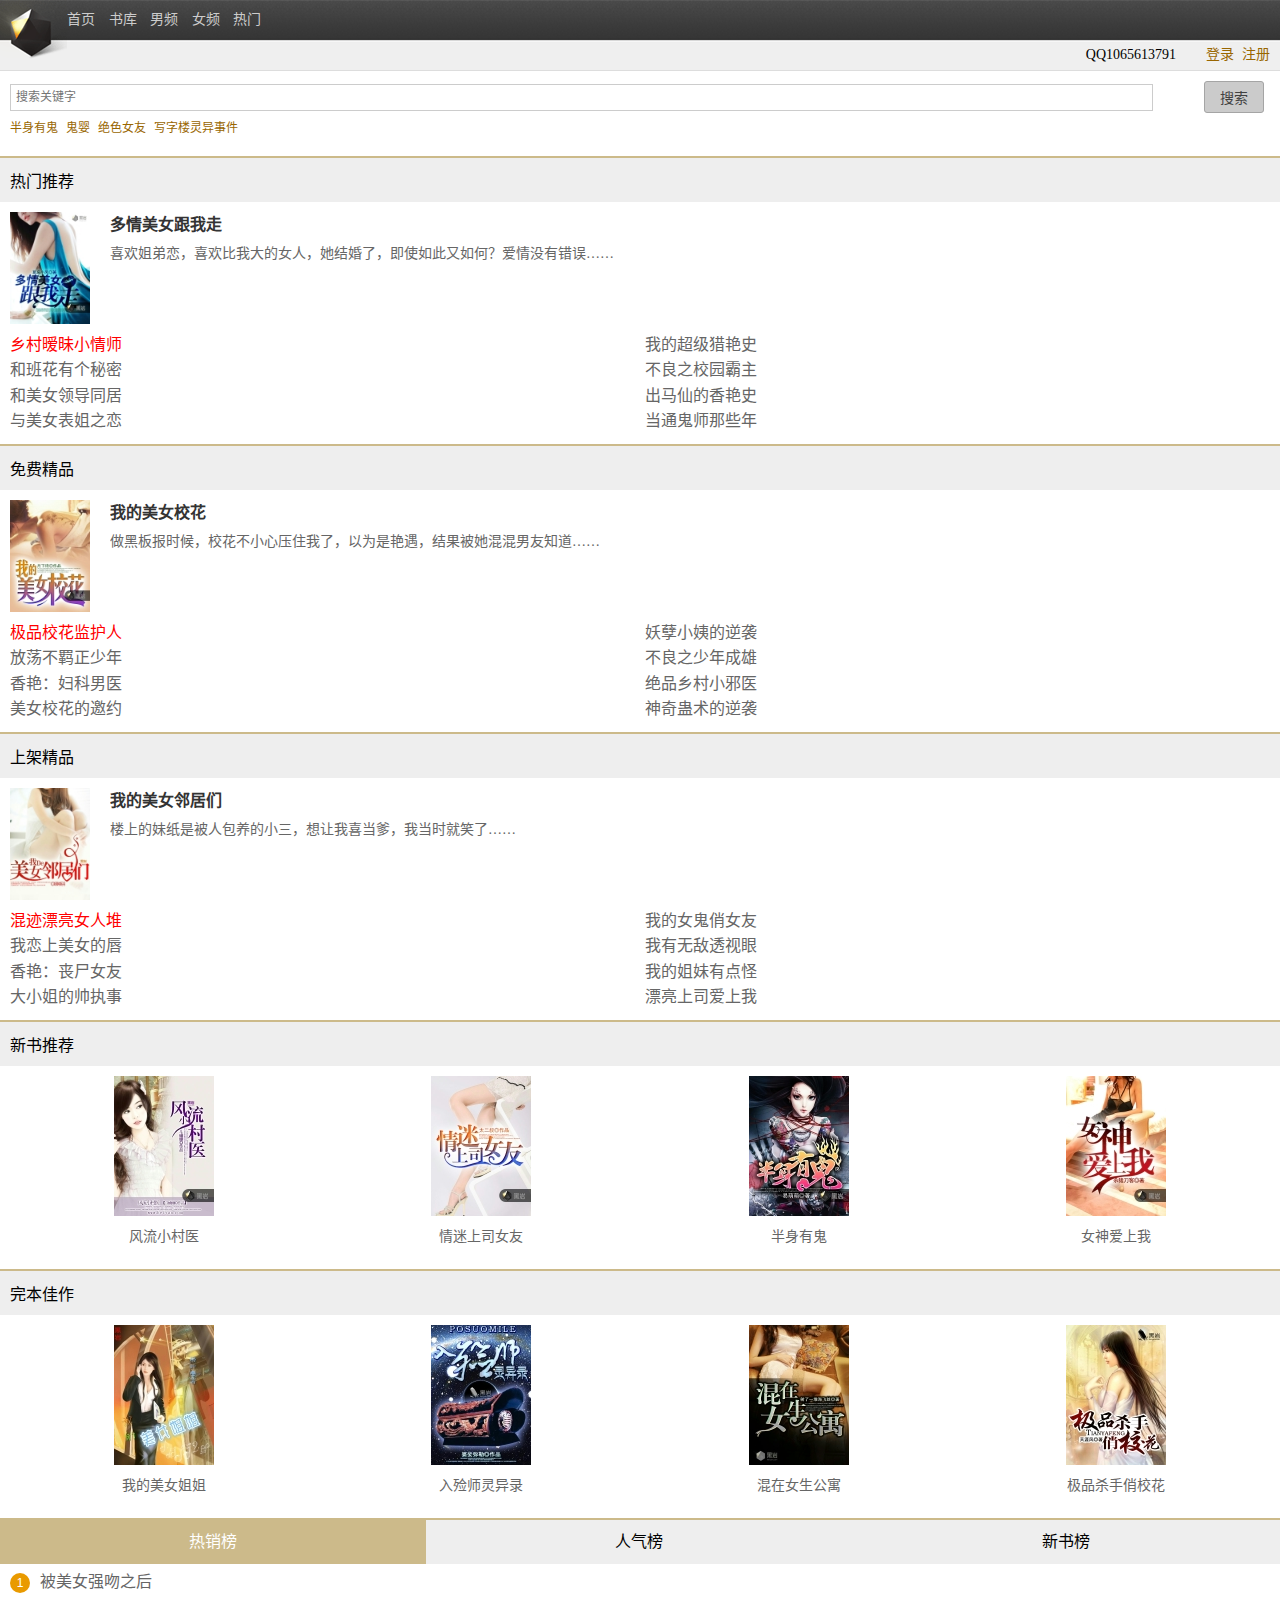
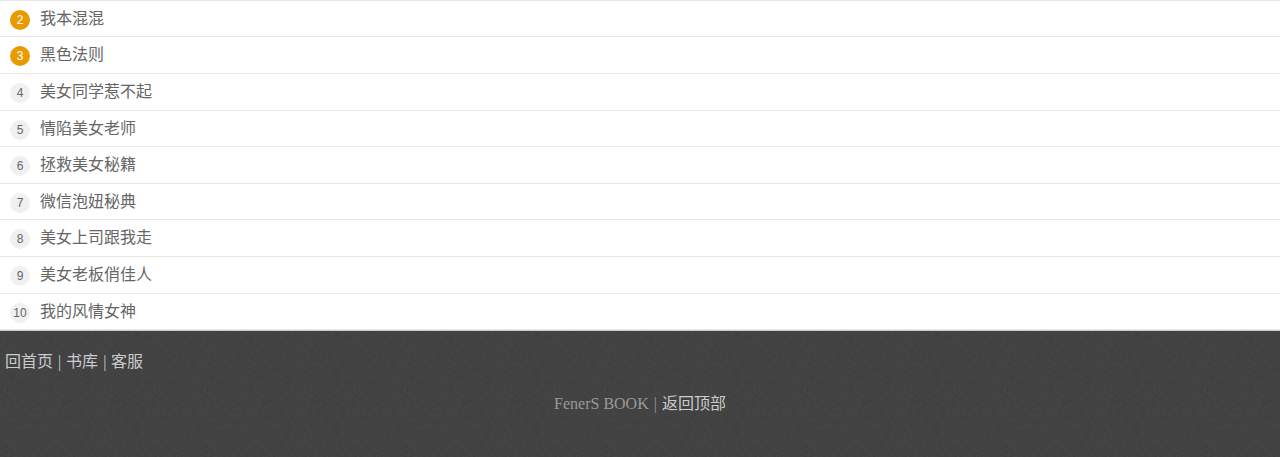
<file: book/index.html>
<!DOCTYPE html>
<head>
<meta content="zh-cn" http-equiv="Content-Language">
<meta http-equiv="Cache-Control" content="no-cache" />
<meta http-equiv="Content-Type" content="application/xhtml+xml; charset=utf-8" />
<meta http-equiv="Cache-Control" content="no-cache" />
<meta http-equiv="Pragma" content="no-cache" />
<meta http-equiv="Expires" content="-1" />
<meta name="viewport" content="width=device-width, minimum-scale=1.0, initial-scale=1.0, maximum-scale=1.0, user-scalable=1" />
<meta name="format-detection" content="telephone=no" />
<title>FenerS BOOK</title>
<link rel="stylesheet" type="text/css" href="css/mobile.css" media="all" />
<link rel="icon" href="favicon.ico">
</head>
<body>
<body class="index"> <!-- 全局框架 首 -->
<div class="header"> <!-- 顶部栏 首 -->
<a href="" class="logo"><img src="img/m-logo.png" height="59" width="67"></a>
<div class="top"> <!-- 顶部栏上半部分1 首 -->
<div class="nav"> <!-- 顶部栏上半部分2 首 -->
<a href="#">首页</a>
<a href="#">书库</a>
<a href="#">男频</a>
<a href="#">女频</a>
<a href="#">热门</a>
</div> <!-- 顶部栏上半部分2 尾 -->
</div> <!-- 顶部栏上半部分1 尾 -->
<div class="bottom"> <!-- 顶部栏下半部分1 首 -->
<div class="accounts"> <!-- 顶部栏下半部分2 首 -->
QQ1065613791&ensp;&ensp;&ensp;
<a href="#">登录</a>
<a href="#">注册</a>
</div> <!-- 顶部栏下半部分2 尾 -->
</div> <!-- 顶部栏下半部分1 尾 -->
</div> <!-- 顶部栏 尾 -->



<form action="http://www.baidu.com/s" target="_blank" class="search-form"> <!-- 搜索框架 首 -->
<!-- action这里调用百度搜索   class是搜索窗体的形状资源代码 -->
<table>
<tr>
<td><input type="text" id="search" name="wd" placeholder="搜索关键字" class="text-border vm" value="" /></td> <!-- 搜索输入框 -->
<!-- name是调用接口链接?后面的内容 id可以随意填写 -->
<td width="70">&nbsp;<input type="submit" class="button button-grey vm" value="搜索" /></td> <!-- 搜索按钮 -->
<!-- submit是提交的意思 不可更改 class是搜索按钮的形状资源代码 -->
</tr>
</table>

<div class="hot-key"> <!-- 热门搜索 首 -->
<a  href="#">半身有鬼</a>
<a  href="#">鬼婴</a>
<a  href="#">绝色女友</a>
<a  href="#">写字楼灵异事件</a>
</div> <!-- 热门搜索 尾 -->
</form> <!-- 搜索框架 尾 -->

<div class="container"> <!-- 页中内容框架 首 -->

<!-- 分割图文类版块首 用于多次添加版块时作判断 -->
<div class="mod book-recommend"> <!-- 图文类版块区域 首 -->
<div class="hd"><h4>热门推荐</h4></div> <!-- 图文类版块标题 首尾 -->
<div class="bd"> <!-- 图文类版块内容 首 -->
<ul class="list">
<li class="column-2"> <!-- 图文类版块图文 首 -->
<div class="left"><a href="#"><img src="img/book/4013s3.jpg" width="80" height="112" /></a></div><!-- 左边框 小说图片 首尾 -->
<div class="right"> <!-- 右边框 小说信息 首 -->
<h4><a href="#">多情美女跟我走</a></h4>
<div class="summary">喜欢姐弟恋，喜欢比我大的女人，她结婚了，即使如此又如何？爱情没有错误……</div>
</div> <!-- 右边框 小说信息 尾 -->
</li> <!-- 图文类版块图文 尾 -->
<li class="hot"><a href="#">乡村暧昧小情师</a></li>
<li ><a href="#">我的超级猎艳史</a></li>
<li ><a href="#">和班花有个秘密</a></li>
<li ><a href="#">不良之校园霸主</a></li>
<li ><a href="#">和美女领导同居</a></li>
<li ><a href="#">出马仙的香艳史</a></li>
<li ><a href="#">与美女表姐之恋</a></li>
<li ><a href="#">当通鬼师那些年</a></li>
</ul>
</div> <!-- 图文类版块内容 尾 -->
</div> <!-- 图文类版块区域 尾 -->
<!-- 分割图文类版块尾 用于多次添加板块时作判断 -->

<!-- 分割图文类版块首 用于多次添加版块时作判断 -->
<div class="mod book-recommend"> <!-- 图文类版块区域 首 -->
<div class="hd"><h4>免费精品</h4></div> <!-- 图文类版块标题 首尾 -->
<div class="bd"> <!-- 图文类版块内容 首 -->
<ul class="list">
<li class="column-2"> <!-- 图文类版块图文 首 -->
<div class="left"><a href="#"><img src="img/book/4159s1.jpg" width="80" height="112" /></a></div><!-- 左边框 小说图片 首尾 -->
<div class="right"> <!-- 右边框 小说信息 首 -->
<h4><a href="#">我的美女校花</a></h4>
<div class="summary">做黑板报时候，校花不小心压住我了，以为是艳遇，结果被她混混男友知道……</div>
</div> <!-- 右边框 小说信息 尾 -->
</li> <!-- 图文类版块图文 尾 -->
<li class="hot"><a href="#">极品校花监护人</a></li>
<li ><a href="#">妖孽小姨的逆袭</a></li>
<li ><a href="#">放荡不羁正少年</a></li>
<li ><a href="#">不良之少年成雄</a></li>
<li ><a href="#">香艳：妇科男医</a></li>
<li ><a href="#">绝品乡村小邪医</a></li>
<li ><a href="#">美女校花的邀约</a></li>
<li ><a href="#">神奇蛊术的逆袭</a></li>
</ul>
</div> <!-- 图文类版块内容 尾 -->
</div> <!-- 图文类版块区域 尾 -->
<!-- 分割图文类版块尾 用于多次添加板块时作判断 -->

<!-- 分割图文类版块首 用于多次添加版块时作判断 -->
<div class="mod book-recommend"> <!-- 图文类版块区域 首 -->
<div class="hd"><h4>上架精品</h4></div> <!-- 图文类版块标题 首尾 -->
<div class="bd"> <!-- 图文类版块内容 首 -->
<ul class="list">
<li class="column-2"> <!-- 图文类版块图文 首 -->
<div class="left"><a href="#"><img src="img/book/1948s1.jpg" width="80" height="112" /></a></div><!-- 左边框 小说图片 首尾 -->
<div class="right"> <!-- 右边框 小说信息 首 -->
<h4><a href="#">我的美女邻居们</a></h4>
<div class="summary">楼上的妹纸是被人包养的小三，想让我喜当爹，我当时就笑了……</div>
</div> <!-- 右边框 小说信息 尾 -->
</li> <!-- 图文类版块图文 尾 -->
<li class="hot"><a href="#">混迹漂亮女人堆</a></li>
<li ><a href="#">我的女鬼俏女友</a></li>
<li ><a href="#">我恋上美女的唇</a></li>
<li ><a href="#">我有无敌透视眼</a></li>
<li ><a href="#">香艳：丧尸女友</a></li>
<li ><a href="#">我的姐妹有点怪</a></li>
<li ><a href="#">大小姐的帅执事</a></li>
<li ><a href="#">漂亮上司爱上我</a></li>
</ul>
</div> <!-- 图文类版块内容 尾 -->
</div> <!-- 图文类版块区域 尾 -->
<!-- 分割图文类版块尾 用于多次添加板块时作判断 -->

<!-- 分割四图版块首 用于多次添加板块时作判断 -->
<div class="mod book-recommend column-list"> <!-- 四图版块区域 首 -->
<div class="hd"><h4>新书推荐</h4></div> <!-- 四图版块标题 首尾 -->
<div class="bd"> <!-- 四图版块内容 首 -->
<ul class="list">
<li>
<a href="#"><img src="img/book/4239s1.jpg"></a><div class="name"><a href="#">风流小村医</a></div>
</li>
<li>
<a href="#"><img src="img/book/4161s2.jpg"></a><div class="name"><a href="#">情迷上司女友</a></div>
</li>
<li>
<a href="#"><img src="img/book/4019s2.jpg"></a><div class="name"><a href="#">半身有鬼</a></div>
</li>
<li>
<a href="#"><img src="img/book/3745s6.jpg"></a><div class="name"><a href="#">女神爱上我</a></div>
</li>
</ul>
</div> <!-- 四图版块内容 尾 -->
</div> <!-- 四图版块区域 尾 -->
<!-- 分割四图版块尾 用于多次添加板块时作判断 -->

<!-- 分割四图版块首 用于多次添加板块时作判断 -->
<div class="mod book-recommend column-list"> <!-- 四图版块区域 首 -->
<div class="hd"><h4>完本佳作</h4></div> <!-- 四图版块标题 首尾 -->
<div class="bd"> <!-- 四图版块内容 首 -->
<ul class="list">
<li>
<a href="#"><img src="img/book/1114s9.jpg"></a><div class="name"><a href="#">我的美女姐姐</a></div>
</li>
<li>
<a href="#"><img src="img/book/81s1.jpg"></a><div class="name"><a href="#">入殓师灵异录</a></div>
</li>
<li>
<a href="#"><img src="img/book/2213s3.jpg"></a><div class="name"><a href="#">混在女生公寓</a></div>
</li>
<li>
<a href="#"><img src="img/book/57s2.jpg"></a><div class="name"><a href="#">极品杀手俏校花</a></div>
</li>
</ul>
</div> <!-- 四图版块内容 尾 -->
</div> <!-- 四图版块区域 尾 -->
<!-- 分割四图版块尾 用于多次添加板块时作判断 -->

<div class="mod rank-switch" id="rank-switch"> <!-- 排行榜版块区域 首 -->
<div class="hd"> <!-- 排行榜版块标题 首 -->
<span index="0" class="active">热销榜</span>
<span index="1">人气榜</span>
<span index="2">新书榜</span>
</div> <!-- 排行榜版块标题 尾 -->
<div class="bd"> <!-- 排行榜版块内容 首 -->
<ul class="list">
<li class="t"><span class="count">1</span><a href="#">被美女强吻之后</a></li>
<li class="t"><span class="count">2</span><a href="#">我本混混</a></li>
<li class="t"><span class="count">3</span><a href="#">黑色法则</a></li>
<li ><span class="count">4</span><a href="#">美女同学惹不起</a></li>
<li ><span class="count">5</span><a href="#">情陷美女老师</a></li>
<li ><span class="count">6</span><a href="#">拯救美女秘籍</a></li>
<li ><span class="count">7</span><a href="#">微信泡妞秘典</a></li>
<li ><span class="count">8</span><a href="#">美女上司跟我走</a></li>
<li ><span class="count">9</span><a href="#">美女老板俏佳人</a></li>
<li ><span class="count">10</span><a href="#">我的风情女神</a></li>
</ul>
<ul class="list" style="display:none">
<li class="t"><span class="count">1</span><a href="#">校花爱上我</a></li>
<li class="t"><span class="count">2</span><a href="#">黑色法则</a></li>
<li class="t"><span class="count">3</span><a href="#">我本混混</a></li>
<li ><span class="count">4</span><a href="#">校园霸主</a></li>
<li ><span class="count">5</span><a href="#">绝色女友</a></li>
<li ><span class="count">6</span><a href="#">被美女强吻之后</a></li>
<li ><span class="count">7</span><a href="#">拯救美女秘籍</a></li>
<li ><span class="count">8</span><a href="#">美女同学惹不起</a></li>
<li ><span class="count">9</span><a href="#">多情美女跟我走</a></li>
<li ><span class="count">10</span><a href="#">美女表姐恋上我</a></li>
</ul>
<ul class="list" style="display:none">
<li class="t"><span class="count">1</span><a href="#">校园霸主</a></li>
<li class="t"><span class="count">2</span><a href="#">绝色女友</a></li>
<li class="t"><span class="count">3</span><a href="#">多情美女跟我走</a></li>
<li ><span class="count">4</span><a href="#">万蛊留芳</a></li>
<li ><span class="count">5</span><a href="#">美女表姐恋上我</a></li>
<li ><span class="count">6</span><a href="#">风流村医香艳录</a></li>
<li ><span class="count">7</span><a href="#">我当通鬼师那些年</a></li>
<li ><span class="count">8</span><a href="#">山村如此多娇  </a></li>
<li ><span class="count">9</span><a href="#">我和班花有个秘密</a></li>
<li ><span class="count">10</span><a href="#">我的美女校花</a></li>
</ul>
</div> <!-- 排行榜版块内容 尾 -->
</div> <!-- 排行榜版块区域 尾 -->
</div> <!-- 页中内容框架 尾 -->



<!-- 排行榜切页模块 首 -->
<script>
(function(){
var $ = function(id){
return document.getElementById(id) || null;
}
				
var handles = $("rank-switch").getElementsByTagName("span"),
items = $("rank-switch").getElementsByTagName("ul"),
len = handles.length,
count = 0;
				
while( count < len ){
handles[count].addEventListener("click", function(){
var index = this.getAttribute("index")*1; 
this.className = "active";
items[index].style.display = "";
for(var i = 0; i < len; i++){
if( i != index ){
handles[i].className = "";
if( items[i] ){
items[i].style.display = "none";
}
}
}
});

count++;
}
})();
</script>
<!-- 排行榜切页模块 尾 -->



<div class="footer"> <!-- 底部区域 首 -->
<div class="nav"> <!-- 底部栏上半部分 首 -->
<a href="#">回首页</a><span class="divide">|</span><a href="#">书库</a><span class="divide">|</span><a href="#">客服</a>
</div> <!-- 底部栏上半部分 尾 -->
<div class="copyright"> <!-- 底部栏下半部分 首 -->
<span>FenerS BOOK</span><span class="divide">|</span><a href="#top" target="_self">返回顶部</a>
<br />
<span class="time">&emsp;</span>
</div><!-- 底部栏下半部分 尾 -->
</div> <!-- 底部区域 尾 -->
</body>
</html>
</file>
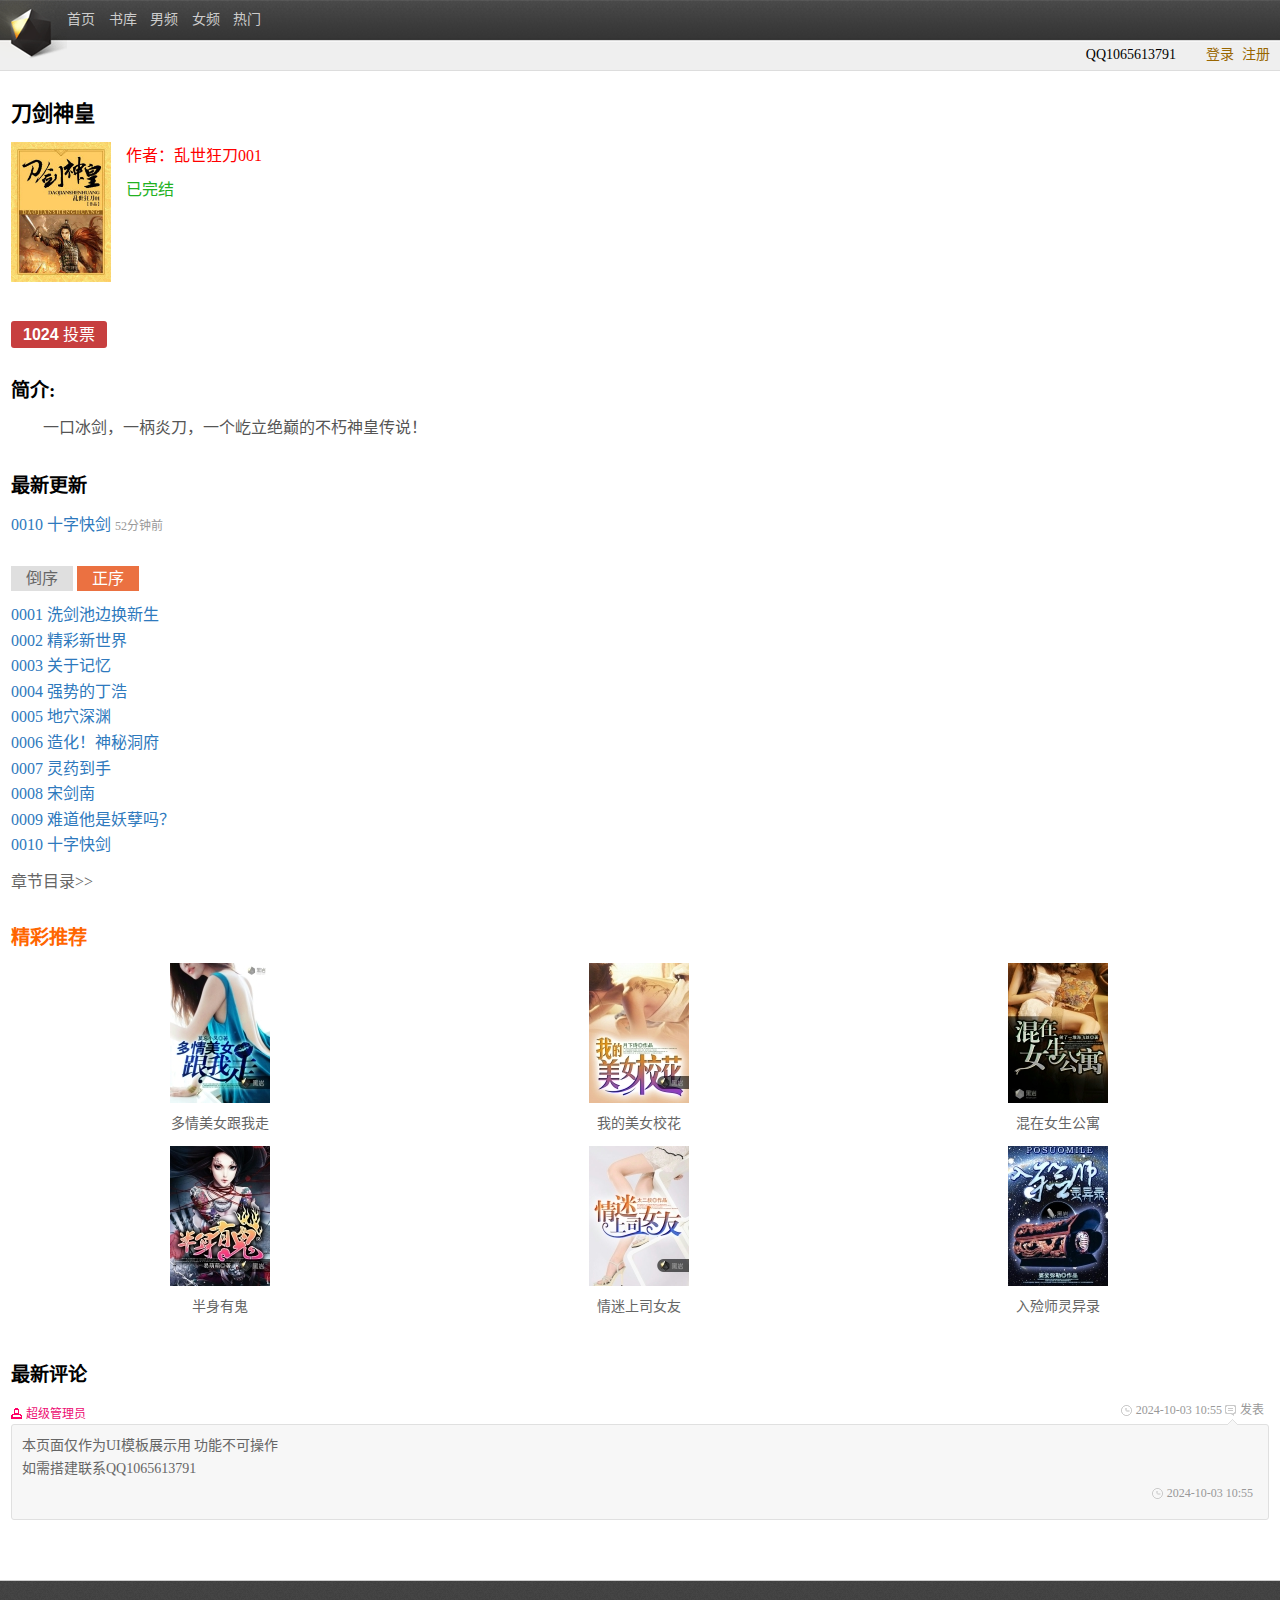
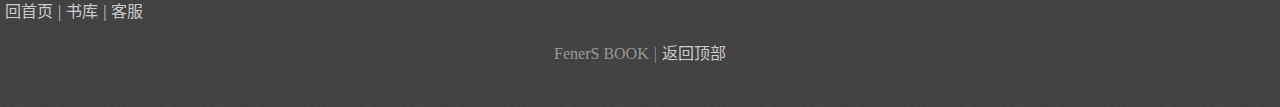
<file: book/book.html>
<!DOCTYPE html>
<head>
<meta content="zh-cn" http-equiv="Content-Language">
<meta http-equiv="Cache-Control" content="no-cache" />
<meta http-equiv="Content-Type" content="application/xhtml+xml; charset=utf-8" />
<meta http-equiv="Cache-Control" content="no-cache" />
<meta http-equiv="Pragma" content="no-cache" />
<meta http-equiv="Expires" content="-1" />
<meta name="viewport" content="width=device-width, minimum-scale=1.0, initial-scale=1.0, maximum-scale=1.0, user-scalable=1" />
<meta name="format-detection" content="telephone=no" />
<title>FenerS BOOK - 刀剑神皇</title>
<link rel="stylesheet" type="text/css" href="css/mobile.css" media="all" />
<link rel="icon" href="favicon.ico">
</head>
<body>
<body class="cover"> <!-- 全局框架 首 -->
<div class="header"> <!-- 顶部栏 首 -->
<a href="" class="logo"><img src="img/m-logo.png" height="59" width="67"></a>
<div class="top"> <!-- 顶部栏上半部分1 首 -->
<div class="nav"> <!-- 顶部栏上半部分2 首 -->
<a href="#">首页</a>
<a href="#">书库</a>
<a href="#">男频</a>
<a href="#">女频</a>
<a href="#">热门</a>
</div> <!-- 顶部栏上半部分2 尾 -->
</div> <!-- 顶部栏上半部分1 尾 -->
<div class="bottom"> <!-- 顶部栏下半部分1 首 -->
<div class="accounts"> <!-- 顶部栏下半部分2 首 -->
QQ1065613791&ensp;&ensp;&ensp;
<a href="#">登录</a>
<a href="#">注册</a>
</div> <!-- 顶部栏下半部分2 尾 -->
</div> <!-- 顶部栏下半部分1 尾 -->
</div> <!-- 顶部栏 尾 -->



<div class="container"> <!-- 页中内容框架 首 -->
<h1>刀剑神皇</h1>
<div class="mod detail"> <!-- 小说图文区域A 首 -->
<div class="bd"> <!-- 小说图文区域B 首 -->
<div class="column-2"> <!-- 小说图文 首 -->
<div class="left"><img src="img/book/djsh.jpg" width="100" height="140" /></div> <!-- 左边框 小说图片 首尾 -->
<div class="right"> <!-- 右边框 小说信息 首 -->
<p class="author">作者：乱世狂刀001</p> <!-- 作者 首尾 -->
<p class="status">已完结</p> <!-- 连载/完本状态 首尾 -->
<p> </p>
</div> <!-- 右边框 小说信息 尾 -->
</div> <!-- 小说图文 尾 -->
</div> <!-- 小说图文区域B 尾 -->
</div> <!-- 小说图文区域A 尾 -->

<div class="mod support"> <!-- 投票按钮区域 首 -->
<div class="bd"> <!-- 投票按钮 首 -->
<a href="#"><span>1024</span> 投票</a>
</div> <!-- 投票按钮 尾 -->
</div> <!-- 投票按钮区域 尾 -->

<div class="mod summary"> <!-- 简介区域 首 -->
<div class="hd"><h4>简介:</h4></div> <!-- 简介标题 首尾 -->
<div class="bd">一口冰剑，一柄炎刀，一个屹立绝巅的不朽神皇传说！</div> <!-- 简介内容 首尾 -->
</div> <!-- 简介区域 尾 -->

<div class="mod update"> <!-- 更新区域 首 -->
<div class="hd"><h4>最新更新</h4></div> <!-- 更新标题 首尾 -->
<div class="bd"> <!-- 更新内容 首 -->
<a href="#">0010 十字快剑</a>
<span class="time">52分钟前</span>
</div> <!-- 更新内容 尾 -->
</div> <!-- 更新区域 尾 -->

<div class="mod sort"> <!-- 章节区域 首 -->
<div class="hd"> <!-- 正倒序按钮 首 -->
<span>倒序</span>
<a href="#">正序</a>
</div> <!-- 正倒序按钮 尾 -->
<div class="bd"> <!-- 章节列表 首 -->
<ul class="list">
<li><a href="#">0001 洗剑池边换新生</a></li>
<li><a href="#">0002 精彩新世界</a></li>
<li><a href="#">0003 关于记忆</a></li>
<li><a href="#">0004 强势的丁浩</a></li>
<li><a href="#">0005 地穴深渊</a></li>
<li><a href="#">0006 造化！神秘洞府</a></li>
<li><a href="#">0007 灵药到手</a></li>
<li><a href="#">0008 宋剑南</a></li>
<li><a href="#">0009 难道他是妖孽吗？</a></li>
<li><a href="#">0010 十字快剑</a></li>
</ul>
</div> <!-- 章节列表 尾 -->
<div class="ft more"><a href="#">章节目录&gt;&gt;</a></div> <!-- 章节目录标题 首尾 -->
</div> <!-- 章节区域 尾 -->

<div class="mod recommend"> <!-- 推荐区域 首 -->
<div class="hd"><h4>精彩推荐</h4></div> <!-- 推荐标题 首尾 -->
<div class="bd"> <!-- 推荐列表 首 -->
<ul class="list">
<li><a href="#"><img src="img/book/4013s3.jpg"></a><p class="name"><a href="#">多情美女跟我走</a></p></li>
<li><a href="#"><img src="img/book/4159s1.jpg"></a><p class="name"><a href="#">我的美女校花</a></p></li>
<li><a href="#"><img src="img/book/2213s3.jpg"></a><p class="name"><a href="#">混在女生公寓</a></p></li>
<li><a href="#"><img src="img/book/4019s2.jpg"></a><p class="name"><a href="#">半身有鬼</a></p></li>
<li><a href="#"><img src="img/book/4161s2.jpg"></a><p class="name"><a href="#">情迷上司女友</a></p></li>
<li><a href="#"><img src="img/book/81s1.jpg"></a><p class="name"><a href="#">入殓师灵异录</a></p></li>
</ul>
</div> <!-- 推荐列表 尾 -->
</div> <!-- 推荐区域 尾 -->

<div class="mod comments reviews"> <!-- 评论区域 首 -->
<div class="hd"><h4>最新评论</h4></div> <!-- 评论标题首尾 -->
<div class="bd"> <!-- 评论整体框 首 -->
<div class="right"> <!-- 评论人区域 首 -->
<div class="controls"> <!-- 评论人数据 首 -->
<a class="name">超级管理员</a><span class="time">2024-10-03 10:55</span><a class="reply">发表</a>
</div> <!-- 评论人数据 尾 -->
</div> <!-- 评论人区域 尾 -->
<div class="reply-list"> <!-- 评论内容 首 -->
<div class="ico"></div> <!-- 气泡延伸 首尾 -->
<ul> <!-- 评论内容UI 首 -->

<!-- 分割评论内容首 用于多次添加评论时作判断 -->
<li>
<div class="summary"> <!-- 发表内容具体数据 首 -->
本页面仅作为UI模板展示用 功能不可操作
<p/>
如需搭建联系QQ1065613791
</div> <!-- 发表内容具体数据 尾 -->
<div class="controls"><span class="time">2024-10-03 10:55</span></div> <!-- 时间戳 首尾 -->
</li>
<!-- 分割评论内容尾 用于多次添加评论时作判断 -->

</ul> <!-- 评论内容UI 尾 -->
</div> <!-- 评论内容 尾 -->
</div> <!-- 评论整体框 尾 -->
</div> <!-- 评论区域 尾 -->
</div> <!-- 页中内容框架 尾 -->



<div class="footer"> <!-- 底部区域 首 -->
<div class="nav"> <!-- 底部栏上半部分 首 -->
<a href="#">回首页</a><span class="divide">|</span><a href="#">书库</a><span class="divide">|</span><a href="#">客服</a>
</div> <!-- 底部栏上半部分 尾 -->
<div class="copyright"> <!-- 底部栏下半部分 首 -->
<span>FenerS BOOK</span><span class="divide">|</span><a href="#top" target="_self">返回顶部</a>
<br />
<span class="time">&ensp;</span>
</div><!-- 底部栏下半部分 尾 -->
</div> <!-- 底部区域 尾 -->
</body>
</html>
</file>
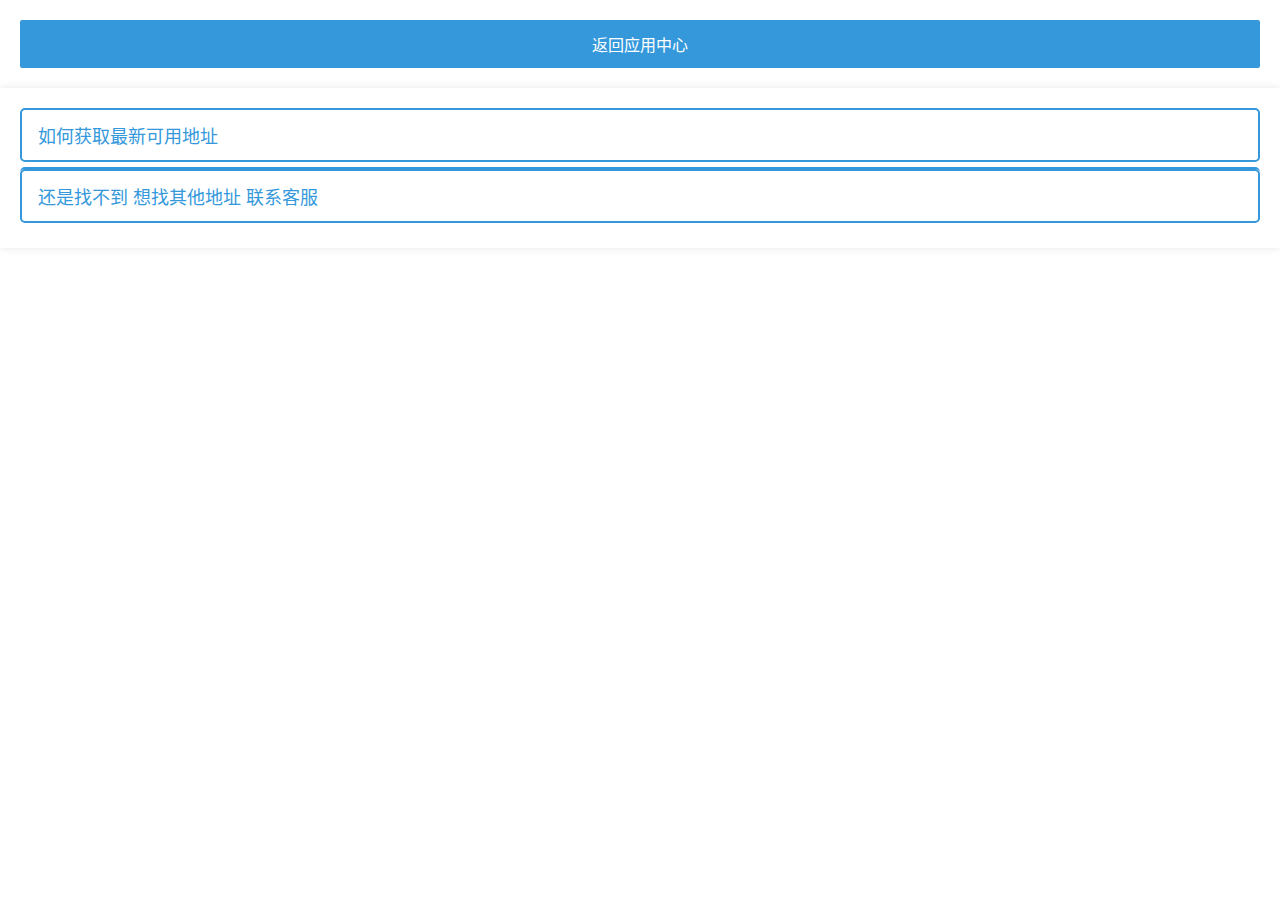
<file: yyzx/url.html>
<!DOCTYPE html>
<html lang="zh-CN">
<head>
<title>获取最新链接</title>
<link href="favicon.ico" rel="shortcut icon" type="image/x-icon">
<meta charset="utf-8">
<meta name="viewport" content="width=device-width, initial-scale=1.0, maximum-scale=1.0, user-scalable=no">
<link rel="stylesheet" href="./css/url.css">
</head>
<!-- 头部内容结束 -->

<body>
<a href="./" class="back-home-btn">返回应用中心</a>
<div class="container">
<ul class="accordion">

<!-- 内容分割线 -->
<li class="accordion-item">
<button class="accordion-header">如何获取最新可用地址</button>
<div class="accordion-content">
<span style="font-size: 14px; color: #ff0000;"><strong>Sexmcc论坛最新地址</strong></span>
<p>海外永久可用地址：<a href="https://sexmcc.com/" target="_blank">sexmcc.com</a></p>
<p>TG社区：<a href="https://t.me/sexmccccom/" target="_blank">t.me/sexmccccom</a></p></p>
<p>最新地址发布页1：<a href="https://sexmcc13.com/" target="_blank">sexmcc13.com</a></p>
<p>最新地址发布页2：<a href="https://sexmcc14.com/" target="_blank">sexmcc14.com</a></p>
<p>最新地址发布页3：<a href="https://sexmcc15.com/" target="_blank">sexmcc15.com</a></p>

<span style="font-size: 14px; color: #ff0000;"><strong>草榴社区最新地址</strong></span>
<p>海外永久可用地址：<a href="http://caoliu1024.com/" target="_blank">caoliu1024.com</a></p>
<p>海外地址2：<a href="http://1024caoliu.com/" target="_blank">1024caoliu.com</a></p>
<p>海外地址3：<a href="http://caoliu.sex/" target="_blank">caoliu.sex</a></p></p>
<p>或者发任意内容邮件到：caoliu950@gmail.com</p>
</div>
</li>

<li class="accordion-item">
<button class="accordion-header">还是找不到 想找其他地址 联系客服</button>
<div class="accordion-content">
<span style="font-size: 14px; color: #ff0000;"><strong>扫一扫添加客服微信</strong></span>
<p>
<img src="./img/wx2wm.jpg" style="border-radius: 10px;">
</div>
</li>
<!-- 内容分割线 -->

</ul>
</div>
<script>
document.addEventListener("DOMContentLoaded", function() {
const accordionHeaders = document.querySelectorAll(".accordion-header");

accordionHeaders.forEach(header => {
header.addEventListener("click", function() {
const content = header.nextElementSibling;
const isVisible = content.style.display === "block";
                    
// 关闭所有内容
document.querySelectorAll(".accordion-content").forEach(c => c.style.display = "none");

// 如果当前点击的内容未展开，则展开
if (!isVisible) {
content.style.display = "block";
}
});
});
});
</script>
</body>
</html>
</file>
<file: book/css/mobile.css>
.alert{padding:8px 35px 8px 14px;margin-bottom:20px;background-color:#fcf8e3;border:1px solid #fbeed5;-webkit-border-radius:4px;-moz-border-radius:4px;border-radius:4px}.alert,.alert h4{color:#c09853}.alert h4{margin:0;font-weight:bold;font-size:14px}.alert .close{position:relative;top:-2px;right:-21px;line-height:20px}.alert-success{background-color:#dff0d8;border-color:#d6e9c6;color:#468847}.alert-success h4{color:#468847}.alert-danger,.alert-error{background-color:#f2dede;border-color:#eed3d7;color:#b94a48}.alert-danger h4,.alert-error h4{color:#b94a48}.alert-info{background-color:#d9edf7;border-color:#bce8f1;color:#3a87ad}.alert-info h4{color:#3a87ad}.alert-lure{background-color:#f8b98e;border-color:#a57b5f;color:#f60}.alert-block{padding-top:14px;padding-bottom:14px}.alert-block p,.alert-block ul{margin-bottom:0}.alert-block p{margin-top:5px;font-size:12px}table{max-width:100%;background-color:transparent;border-collapse:collapse;border-spacing:0}.table{width:100%;margin-bottom:20px}.table th,.table td{padding:8px;line-height:20px;text-align:left;vertical-align:top;border-top:1px solid #ddd}.table th{font-weight:bold}.table thead th{vertical-align:bottom}.table caption+thead tr:first-child th,.table caption+thead tr:first-child td,.table colgroup+thead tr:first-child th,.table colgroup+thead tr:first-child td,.table thead:first-child tr:first-child th,.table thead:first-child tr:first-child td{border-top:0}.table tbody+tbody{border-top:2px solid #ddd}.table .table{background-color:#fff}.table-condensed th,.table-condensed td{padding:4px 5px}.table-bordered{border:1px solid #ddd;border-collapse:separate;*border-collapse:collapse;border-left:0;-webkit-border-radius:4px;-moz-border-radius:4px;border-radius:4px}.table-bordered th,.table-bordered td{border-left:1px solid #ddd}.table-bordered caption+thead tr:first-child th,.table-bordered caption+tbody tr:first-child th,.table-bordered caption+tbody tr:first-child td,.table-bordered colgroup+thead tr:first-child th,.table-bordered colgroup+tbody tr:first-child th,.table-bordered colgroup+tbody tr:first-child td,.table-bordered thead:first-child tr:first-child th,.table-bordered tbody:first-child tr:first-child th,.table-bordered tbody:first-child tr:first-child td{border-top:0}.table-bordered thead:first-child tr:first-child>th:first-child,.table-bordered tbody:first-child tr:first-child>td:first-child,.table-bordered tbody:first-child tr:first-child>th:first-child{-webkit-border-top-left-radius:4px;-moz-border-radius-topleft:4px;border-top-left-radius:4px}.table-bordered thead:first-child tr:first-child>th:last-child,.table-bordered tbody:first-child tr:first-child>td:last-child,.table-bordered tbody:first-child tr:first-child>th:last-child{-webkit-border-top-right-radius:4px;-moz-border-radius-topright:4px;border-top-right-radius:4px}.table-bordered thead:last-child tr:last-child>th:first-child,.table-bordered tbody:last-child tr:last-child>td:first-child,.table-bordered tbody:last-child tr:last-child>th:first-child,.table-bordered tfoot:last-child tr:last-child>td:first-child,.table-bordered tfoot:last-child tr:last-child>th:first-child{-webkit-border-bottom-left-radius:4px;-moz-border-radius-bottomleft:4px;border-bottom-left-radius:4px}.table-bordered thead:last-child tr:last-child>th:last-child,.table-bordered tbody:last-child tr:last-child>td:last-child,.table-bordered tbody:last-child tr:last-child>th:last-child,.table-bordered tfoot:last-child tr:last-child>td:last-child,.table-bordered tfoot:last-child tr:last-child>th:last-child{-webkit-border-bottom-right-radius:4px;-moz-border-radius-bottomright:4px;border-bottom-right-radius:4px}.table-bordered tfoot+tbody:last-child tr:last-child td:first-child{-webkit-border-bottom-left-radius:0;-moz-border-radius-bottomleft:0;border-bottom-left-radius:0}.table-bordered tfoot+tbody:last-child tr:last-child td:last-child{-webkit-border-bottom-right-radius:0;-moz-border-radius-bottomright:0;border-bottom-right-radius:0}.table-bordered caption+thead tr:first-child th:first-child,.table-bordered caption+tbody tr:first-child td:first-child,.table-bordered colgroup+thead tr:first-child th:first-child,.table-bordered colgroup+tbody tr:first-child td:first-child{-webkit-border-top-left-radius:4px;-moz-border-radius-topleft:4px;border-top-left-radius:4px}.table-bordered caption+thead tr:first-child th:last-child,.table-bordered caption+tbody tr:first-child td:last-child,.table-bordered colgroup+thead tr:first-child th:last-child,.table-bordered colgroup+tbody tr:first-child td:last-child{-webkit-border-top-right-radius:4px;-moz-border-radius-topright:4px;border-top-right-radius:4px}.table-striped tbody>tr:nth-child(odd)>td,.table-striped tbody>tr:nth-child(odd)>th{background-color:#f9f9f9}.table-hover tbody tr:hover>td,.table-hover tbody tr:hover>th{background-color:#f5f5f5}table td[class*="span"],table th[class*="span"],.row-fluid table td[class*="span"],.row-fluid table th[class*="span"]{display:table-cell;float:none;margin-left:0}.table td.span1,.table th.span1{float:none;width:44px;margin-left:0}.table td.span2,.table th.span2{float:none;width:124px;margin-left:0}.table td.span3,.table th.span3{float:none;width:204px;margin-left:0}.table td.span4,.table th.span4{float:none;width:284px;margin-left:0}.table td.span5,.table th.span5{float:none;width:364px;margin-left:0}.table td.span6,.table th.span6{float:none;width:444px;margin-left:0}.table td.span7,.table th.span7{float:none;width:524px;margin-left:0}.table td.span8,.table th.span8{float:none;width:604px;margin-left:0}.table td.span9,.table th.span9{float:none;width:684px;margin-left:0}.table td.span10,.table th.span10{float:none;width:764px;margin-left:0}.table td.span11,.table th.span11{float:none;width:844px;margin-left:0}.table td.span12,.table th.span12{float:none;width:924px;margin-left:0}.table tbody tr.success>td{background-color:#dff0d8}.table tbody tr.error>td{background-color:#f2dede}.table tbody tr.warning>td{background-color:#fcf8e3}.table tbody tr.info>td{background-color:#d9edf7}.table-hover tbody tr.success:hover>td{background-color:#d0e9c6}.table-hover tbody tr.error:hover>td{background-color:#ebcccc}.table-hover tbody tr.warning:hover>td{background-color:#faf2cc}.table-hover tbody tr.info:hover>td{background-color:#c4e3f3}body{font-size:16px}@media screen and (max-device-width:480px){body{-webkit-text-size-adjust:none}}@media screen and (max-device-width:320px){body{font-size:18px}}.button{padding:5px 15px;color:#fff;background:#3675af;font-size:.875em;border:1px solid #0f4679;cursor:pointer;background-color:#3675af;background-image:-moz-linear-gradient(top, #3675af, #3675af);background-image:-webkit-gradient(linear, 0 0, 0 100%, from(#3675af), to(#3675af));background-image:-webkit-linear-gradient(top, #3675af, #3675af);background-image:-o-linear-gradient(top, #3675af, #3675af);background-image:linear-gradient(to bottom, #3675af, #3675af);background-repeat:repeat-x;filter:progid:DXImageTransform.Microsoft.gradient(startColorstr='#ff3675af', endColorstr='#ff3675af', GradientType=0);-webkit-border-radius:3px;border-radius:3px}.button-grey{background:#cbcbcb;border-color:#a5a5a5;color:#414141;background-color:#cbcbcb;background-image:-moz-linear-gradient(top, #cbcbcb, #cbcbcb);background-image:-webkit-gradient(linear, 0 0, 0 100%, from(#cbcbcb), to(#cbcbcb));background-image:-webkit-linear-gradient(top, #cbcbcb, #cbcbcb);background-image:-o-linear-gradient(top, #cbcbcb, #cbcbcb);background-image:linear-gradient(to bottom, #cbcbcb, #cbcbcb);background-repeat:repeat-x;filter:progid:DXImageTransform.Microsoft.gradient(startColorstr='#ffcbcbcb', endColorstr='#ffcbcbcb', GradientType=0)}.button-orange{background:#f60;border-color:#b34700;background-color:#f60;background-image:-moz-linear-gradient(top, #f60, #f60);background-image:-webkit-gradient(linear, 0 0, 0 100%, from(#f60), to(#f60));background-image:-webkit-linear-gradient(top, #f60, #f60);background-image:-o-linear-gradient(top, #f60, #f60);background-image:linear-gradient(to bottom, #f60, #f60);background-repeat:repeat-x;filter:progid:DXImageTransform.Microsoft.gradient(startColorstr='#ffff6600', endColorstr='#ffff6600', GradientType=0)}.button-link{color:#06c}.clearfix{*zoom:1}.clearfix:before,.clearfix:after{display:table;content:"";line-height:0}.clearfix:after{clear:both}.mod{zoom:1;margin-bottom:25px}.mod,.mod .hd,.mod .bd,.mod .ft{position:relative;zoom:1}.mod .hd{padding:0 5px 8px}.mod .hd h4{font-size:1.2em;font-weight:bold}.mod .bd,.mod .ft{padding:5px}.mod .ft.more a{color:#666}.mod .empty{color:#999}.mod-base .hd{padding-bottom:5px;border-bottom:2px solid #e6e6e6}.mod-base .hd .more{float:right;margin:5px 5px 0 0;font-size:12px}.mod-base .hd h2{font-weight:bold}.mod-main .hd{padding-bottom:30px}.mod-main .hd h2{font-size:1.75em}.ac{text-align:center}.al{text-align:left}.ar{text-align:right}.note{word-wrap:break-word;white-space:pre-wrap;overflow:hidden;width:100%;margin:0;padding:0}.fb{font-weight:bold}.font-small{font-size:12px}.font-normal{font-size:14px}.font-big{font-size:16px}.font-large{font-size:18px}.orange{color:#f60}.hidden{display:none}.lpic{float:left}.rtext{overflow:hidden;zoom:1}.hy-2column,.column-2{*zoom:1}.hy-2column:before,.column-2:before,.hy-2column:after,.column-2:after{display:table;content:"";line-height:0}.hy-2column:after,.column-2:after{clear:both}.hy-2column:before,.column-2:before,.hy-2column:after,.column-2:after{display:table;content:"";line-height:0}.hy-2column:after,.column-2:after{clear:both}.hy-2column .left,.column-2 .left{float:left}.hy-2column .right,.column-2 .right{overflow:hidden;zoom:1}.fl{float:left}.fr{float:right}.ma{margin:0 auto}.vm{vertical-align:middle}.fixed-table{table-layout:fixed}.space-10{font-size:0;padding-top:10px}.space-20{font-size:0;padding-top:20px}.blue{color:#2e79bd}html{color:#000;background:#fff}body,div,dl,dt,dd,ul,ol,li,h1,h2,h3,h4,h5,h6,pre,code,form,fieldset,legend,input,textarea,p,blockquote,th,td{margin:0;padding:0}table{border-collapse:collapse;border-spacing:0}fieldset,img{border:0}address,caption,cite,code,dfn,em,strong,th,var{font-style:normal;font-weight:normal}ol,ul{list-style:none}caption,th{text-align:left}q:before,q:after{content:''}abbr,acronym{border:0;font-variant:normal}sup{vertical-align:text-top}sub{vertical-align:text-bottom}input,textarea,select{font-family:inherit;font-size:inherit;font-weight:inherit}input,textarea,select{*font-size:100%}legend{color:#000}body{background:#fff}a{color:#333;text-decoration:none}.divide{margin:0 5px;color:#ccc}.header{z-index:1;position:relative;background:url("../img/m-header-bg-repeat-x.png") repeat-x;font-size:.875em;border-bottom:1px solid #ddd}.header .top{height:40px;line-height:40px;padding:0 10px}.header .top,.header .top a{color:#ccc}.header .bottom{height:30px;line-height:30px;padding:0 10px}.header .bottom a{color:#960}.header .my a{color:#666}.header .accounts{float:right}.header .accounts a{color:#960;margin-left:5px}.header .nav a{margin-right:10px}.header .logo{float:left;line-height:normal}.header .logo img{display:block}.header .tag a{color:#757575}.container{background:#fff;padding:15px 6px 5px}.container h1{padding:10px 5px;font-size:1.325em}.footer{padding:5px;border-top:1px solid #ccc;background:url("../img/body-bg-repeat.png")}.footer,.footer a{color:#ccc}.footer .nav{padding:10px 0;line-height:2em}.footer .copyright{text-align:center;line-height:2em}.footer .copyright span{color:#999}ul.list li{line-height:1.6em}ul.list li a{color:#666}.index .container{padding:0}.index .mod{margin-bottom:0}.index .mod .hd{padding:10px;border-top:2px solid #ccba8a;background:#eee}.index .mod .hd h4{font-weight:normal;font-size:1em}.index .mod .bd{padding:10px;padding-right:0}.index .list{*zoom:1}.index .list:before,.index .list:after{display:table;content:"";line-height:0}.index .list:after{clear:both}.index .list:before,.index .list:after{display:table;content:"";line-height:0}.index .list:after{clear:both}.index .list .column-2{float:none;width:auto;*zoom:1}.index .list .column-2:before,.index .list .column-2:after{display:table;content:"";line-height:0}.index .list .column-2:after{clear:both}.index .list .column-2:before,.index .list .column-2:after{display:table;content:"";line-height:0}.index .list .column-2:after{clear:both}.index .list .column-2 .left{padding-right:20px}.index .list .column-2 .right a{color:#333}.index .list .column-2 .right .summary{height:4.8em;line-height:1.6em;padding:5px 10px 0 0;font-size:.875em;overflow:hidden;color:#666}.index .list .hot a{color:#f00}.index .book-recommend li{float:left;width:50%;min-width:7em;overflow:hidden}.index .column-list{margin-bottom:10px}.index .column-list .bd{padding:10px 5px}.index .column-list li{float:left;width:25%;min-width:0;text-align:center}.index .column-list li img{width:86%;max-width:100px}.index .column-list li .name{text-overflow:ellipsis;white-space:nowrap;overflow:hidden;font-size:.875em;margin:0 auto;width:80%}.index .column-list li .name a{color:#666}.index .rank-switch .hd{padding:0;*zoom:1}.index .rank-switch .hd:before,.index .rank-switch .hd:after{display:table;content:"";line-height:0}.index .rank-switch .hd:after{clear:both}.index .rank-switch .hd:before,.index .rank-switch .hd:after{display:table;content:"";line-height:0}.index .rank-switch .hd:after{clear:both}.index .rank-switch .hd span{text-align:center;float:left;width:33.3%;height:44px;line-height:44px;font-size:1em}.index .rank-switch .hd .active{background:#ccba8a;color:#fff}.index .rank-switch .bd{padding:0}.index .rank-switch .bd li{text-overflow:ellipsis;white-space:nowrap;overflow:hidden;padding:5px 10px;border-bottom:1px solid #e9e9e9}.index .rank-switch .bd li a{color:#666}.index .rank-switch .bd .more{border-bottom:none;text-align:right}.index .rank-switch .bd .more a{color:#960;font-weight:bold}.index .rank-switch .bd span{display:inline-block;line-height:20px;width:20px;height:20px;margin-right:10px;font-size:.75em;border-radius:10px;background:#f0f0f0;font-family:Arial;text-align:center;color:#666}.index .rank-switch .bd .t span{background:#e99a00;color:#fff}.index .words{margin-top:10px;padding:10px;font-size:.875em;background:#eee;text-overflow:ellipsis;white-space:nowrap;overflow:hidden}.index .words a{color:#960}.cover .detail .left{padding-right:15px}.cover .detail .right{color:#FF0000}.cover .detail .right .name{color:#2e79bd}.cover .detail .right .status{color:#22b122}.cover .detail .right .read{padding:5px 12px;background:#2689d6;color:#fff}.cover .detail .right p{margin-bottom:10px}.cover .summary .bd{text-indent:2em;line-height:1.5em;color:#555}.cover .recent-donate-list .hd{line-height:36px;padding-bottom:0}.cover .recent-donate-list .hd a{float:right;color:#f60}.cover .recent-donate-list .donate-counts{margin-bottom:15px}.cover .recent-donate-list table{width:100%;table-layout:fixed;border-top:1px solid #ddd;border-bottom:1px solid #ddd}.cover .recent-donate-list table td{font-size:.75em;text-align:left;color:#999;padding:10px 0 10px 5px}.cover .recent-donate-list table td .count{color:#09c}.cover .recent-donate-list .empty a{color:#f60}.cover .recent-donate-list .bd h4{font-size:1em;padding-bottom:6px;color:#666}.cover .recent-donate-list ul li{margin-bottom:5px;padding:3px 0;color:#666;border-bottom:1px dotted #dadada;font-size:.875em}.cover .recent-donate-list ul li .name{display:inline-block;max-width:50%;margin-right:5px;font-weight:bold;text-overflow:ellipsis;white-space:nowrap;overflow:hidden}.cover .recent-donate-list ul li .by{font-size:.75em;color:#999}.cover .recent-donate-list ul li .count{color:#09c}.cover .recent-donate-list ul li img{vertical-align:-2px}.cover .support span{font-weight:bold;font-family:Arial}.cover .support a{padding:5px 12px;color:#fff;background:#c73f3f;border-radius:3px}.cover .update .bd a{color:#2e79bd}.cover .update .bd .time{color:#999;font-size:.75em}.sort .hd{color:#666}.sort .hd span,.sort .hd a{padding:4px 15px;background:#dfdfdf}.sort .hd a{color:#fff;background:#eb7141}.sort .bd a{color:#2e79bd}.sort .bd .more{margin-top:15px}.related-link{line-height:1.8em}.related-link a{color:#2e79bd}.bookmark{color:#0e7300 !important;font-weight:bold}.page a{color:#06c}.chapter .page-content p{line-height:1.6em;padding-bottom:15px;font-size:1.125em;text-indent:2em;word-break:break-all;word-wrap:break-word}.chapter .mod-page .hd{font-size:.75em;color:#999}.chapter .mod-page .ft a{margin-left:10px;color:#06c}.chapter .author-say{margin:10px;padding:10px 20px;background:#f3e8da;border:1px solid #6f6f65;border-radius:3px;color:#333}.chapter .author-say .name{color:#06c}.chapter .author-say p{margin-bottom:5px}.chapter .author-say .content{font-size:1.125em;line-height:1.45em;width:95%}.breadcrumb{font-size:.875em;margin-bottom:0}.breadcrumb .divide{color:#666}.breadcrumb a{color:#2e79bd}.my .left{padding-right:10px}.my .right{padding-top:5px;line-height:1.5em}.my .update{font-size:.875em}.my .update,.my .update a{color:#2e79bd}.home .reading .list li{margin:5px;border-bottom:1px dotted #ddd}.home .reading .list li .name{color:#333;font-weight:bold}.home .reading .list li .continue{color:#f60}.home .reading .list li .update{color:#666;font-size:.875em}.search-form{padding:10px;background:#fff;margin-bottom:10px}.search-form table{width:100%;table-layout:fixed}.search-form .text-border{padding:5px;width:95%;border:1px solid #ccc;font-size:.75em}.search-form label{margin-right:5px}.search-form p{margin-top:10px;font-size:.75em}.search-form .hot-key{font-size:.75em;padding-top:5px}.search-form .hot-key a{margin-right:5px;color:#960}.search-form .hot-key .hot{color:#f00}.results{margin-top:15px}.results .hd a{color:#666}.results .hd span{color:#f60;font-weight:bold}.results .bd{padding:0}.results li{margin-bottom:10px;padding:10px;border-bottom:1px dotted #ddd}.results .left{padding-right:15px;width:20%;max-width:100px}.results .left img{background:#fff;padding:2px;border:1px solid #dde3e4;width:100%}.results .right b{color:#f60}.results .right .name{font-weight:bold;color:#06c}.results .tags{font-size:.75em;padding-top:10px;color:#666}.book-list .right h5{font-weight:bold}.book-list .right .info{margin-bottom:4px;color:#333}.book-list .right .author{font-size:12px;color:#999}.book-list .right .author a{color:#666}.book-list .right .summary{font-size:.875em;margin-top:5px;color:#666;line-height:1.6em}.book-list .right .status{margin-top:10px;font-size:12px;color:#999}.comments{padding-bottom:15px}.comments .hd .add{float:right;color:#09c}.comments li{margin-bottom:8px;padding-bottom:8px;border-bottom:1px solid #ececec}.comments .left{text-align:center;width:60px;padding-right:10px}.comments .left img{padding:1px;background:#fff;border:1px solid #e4e4e4}.comments .left p{margin-bottom:10px}.comments .left a{color:#369;width:95%;margin:0 auto;display:block;font-size:.75em;text-overflow:ellipsis;white-space:nowrap;overflow:hidden}.comments .right h3{font-size:1em;font-weight:normal;padding:5px 0;margin-bottom:5px}.comments .right h3 a{color:#2e79bd}.comments .right h3 .top{color:#393}.comments .right h3 .good{color:#c63}.comments .summary{line-height:1.3em;font-size:.875em;margin-bottom:3px;word-break:break-all;word-wrap:break-word}.comments .summary,.comments .summary a{color:#666}.comments .controls{text-align:right;padding-right:5px}.comments .controls a{font-size:.75em;color:#999;margin-left:3px}.comments .controls .name{float:left;font-size:.75em;margin-left:0;margin-top:4px;padding-left:15px;color:#ed0c72;background:url("../img/mobile-user-icon.png") no-repeat left center}.comments .controls .reply{background:url("../img/mobile-reply-icon.png") no-repeat left center;padding-left:15px}.comments .time{font-size:.75em;color:#999;background:url("../img/mobile-time-icon.png") no-repeat left center;padding-left:15px}.comments .form{padding:0 5px}.comments .form .content{line-height:1.8em;margin-bottom:10px}.comments .form .content,.comments .form .content a{color:#666}.comments .form .content a{font-weight:bold}.comments .form textarea{display:block;background:#fff;border:1px solid #bfbfbf;padding:10px;width:78%;overflow:hidden;height:1.1em;resize:none}.comments .form .submit{float:right;width:56px;height:34px;line-height:34px;margin-right:10px;font-size:14px}.comments .reply-list{padding:10px;background:#f7f7f7;border-radius:3px;margin-top:6px;border:1px solid #e0e0e0;margin-bottom:10px;position:relative}.comments .reply-list .ico{position:absolute;top:-6px;right:30px;display:block;width:11px;height:6px;background:url("../img/mobile-reply-list-arrow.png") no-repeat left top}.comments .reply-list li{border-bottom:1px solid #e6e6e6}.comments .reply-list li br{display:none}.comments .reply-list li:last-child{border:none;margin:0}.comments .reply-list .more{border-top:1px solid #e6e6e6;padding-top:10px;text-align:center;font-size:.875em}.comments .reply-list .more a{color:#09c}.reviews .right h3{margin-top:3px}.reply-list li .summary{line-height:1.6em}.reply-list li .summary a{color:#06c}.review .detail .hd .info{padding:0 3px 10px;border-bottom:1px solid #e7e7e7;font-size:.75em}.review .detail .hd .info,.review .detail .hd .info a{color:#999}.review .detail .hd .time{color:#999;float:right}.review .detail .bd .note{line-height:1.6em;font-size:1.125em}.review .detail .bd .controls{margin-top:30px;text-align:right;font-size:.75em;color:#8a8a8a;border-bottom:1px solid #f3f3f3;padding-bottom:10px}.review .detail .bd .controls a{color:#707070;margin:0 10px}.people-list .info{margin-top:5px;color:#666}.people-list .info .num{color:#333}.people-list .right{padding-top:6px}.pagination{font-size:.875em;color:#666}.form-horizontal h4{text-align:center;background:#f4f4f4;padding:5px 0}.form-horizontal .submit-item{margin-top:10px}.form-horizontal .item{padding:5px}.form-horizontal .item-label{float:left;padding-right:10px;padding-top:2px}.form-horizontal .item-control{overflow:hidden}.form-horizontal .forget{margin-left:10px;color:#06c}.form-horizontal .text{border:1px solid #ccc;border-radius:3px;width:95%;padding:3px}.form-horizontal .text-code{width:30%}.form-horizontal .code{border:1px solid #ccc}.form-horizontal .button{width:100%}.tips{color:#666;font-size:.75em;margin-top:5px}.my-pocket{line-height:1.6em}.my-pocket b{color:#f60}.record-list form{margin-bottom:10px}.record-list label,.record-list select{font-size:.875em}.record-list table{width:100%}.record-list table th{font-size:.875em}.record-list table td{font-size:.75em}.record-list .list li{margin:5px;border-bottom:1px dotted #ddd}.record-list .list .name{font-size:.875em}.record-list .list .info{font-size:.75em;color:#666}.record-list .list .info span{margin-right:10px}.record-list .list .num{color:#f60}.record-list .list .time{color:#999}.record-list .list .desc{margin-top:5px;color:#666}.pay-notice .info .hd span{font-size:1em;color:#f60}.pay-notice .info .hd p{padding:10px 0 0 1.6em;color:#666;font-size:.875em}.pay-notice .info .bd p{line-height:1.6em;font-size:1em}.pay-notice .info .bd p em{color:#f60;font-weight:bold}.pay-notice .info .bd p span{font-weight:bold}.pay-notice .info .bd form{margin-top:10px}.donate-form .donate-items{border-radius:3px;margin-bottom:5px;border:1px solid #f5aba4;background:#f8f8f8}.donate-form .donate-items label{display:block;padding:6px 0;color:#666;border-bottom:1px dotted #d1d1d1}.donate-form .donate-items label span,.donate-form .donate-items label img,.donate-form .donate-items label input{vertical-align:middle}.donate-form .donate-items label .name{color:#333}.donate-form .donate-items label .count{color:#f60;font-weight:bold}.donate-form .donate-items label.last{border:none}.donate-list{font-size:.875em;margin-bottom:0}.donate-list .right h3 a,.donate-list .right h3 span,.donate-list .right h3 img{vertical-align:middle}.donate-list .right h3 .count{margin:0 3px;color:#f60;font-weight:bold}.book-all-list .hd{font-size:.875em;border-bottom:1px solid #e7e7e7}.book-all-list .hd .even{background:#f4f4f4}.book-all-list .hd .filter{padding:5px 5px 0;line-height:2em;*zoom:1}.book-all-list .hd .filter:before,.book-all-list .hd .filter:after{display:table;content:"";line-height:0}.book-all-list .hd .filter:after{clear:both}.book-all-list .hd .filter:before,.book-all-list .hd .filter:after{display:table;content:"";line-height:0}.book-all-list .hd .filter:after{clear:both}.book-all-list .hd .filter span,.book-all-list .hd .filter a{float:left;line-height:1.4em;margin-bottom:5px}.book-all-list .hd .filter span{font-weight:bold}.book-all-list .hd .filter a{margin-right:10px;color:#7c7c7c;float:left;white-space:nowrap}.book-all-list .hd .filter a.current{background:#1aa5db;color:#fff;padding:0 3px}.book-all-list li{margin:5px;border-bottom:1px dotted #ddd;line-height:1.6em}.book-all-list li .left{padding-right:10px;font-family:Arial;font-size:.875em;color:#999}.book-all-list li .name{color:#06c}.book-all-list li .update{font-size:.875em}.book-all-list li .update,.book-all-list li .update a{color:#636363}.book-all-list li .time{font-size:.75em;color:#999}.book-all-list li .words{margin-left:3px}.book-all-list li .info{font-size:.875em}.book-all-list li .info,.book-all-list li .info a{color:#999}.news h6{font-weight:bold;margin-bottom:5px;margin-top:30px}.news p{text-indent:2em;line-height:1.6em;margin-bottom:10px}.news .no-indent{text-indent:0}.news .block{margin-bottom:20px}.news .list{margin-left:30px;margin-bottom:10px}.news .list li{margin-bottom:10px;line-height:1.6em}.news .decimal-list{margin-left:50px}.news .decimal-list li{list-style:decimal}.news .decimal-list .list li{list-style:none}.recommend .hd{color:#f60}.recommend .list{*zoom:1}.recommend .list:before,.recommend .list:after{display:table;content:"";line-height:0}.recommend .list:after{clear:both}.recommend .list:before,.recommend .list:after{display:table;content:"";line-height:0}.recommend .list:after{clear:both}.recommend .list li{float:left;width:33.3%;text-align:center;margin-bottom:10px}.recommend .list li img{width:86%;max-width:100px}.recommend .list li .name{text-overflow:ellipsis;white-space:nowrap;overflow:hidden;font-size:.875em}.recommend .list li .name a{color:#666}.shelf-edit{color:#f00 !important;font-size:.75em}
</file>
<file: yyzx/css/url.css>
/* 基本样式设置 */
body {
font-family: Arial, sans-serif;
margin: 0;
padding: 0;
background-color: #fff;
color: #333;
}

.back-home-btn {
background-color: #3498db; /* 蓝色 */
color: white;
padding: 12px 20px;
font-size: 16px;
border: none;
cursor: pointer;
border-radius: 2px;
margin: 20px;
display: block;
text-align: center;
text-decoration: none;
transition: background-color 0.3s;
}
.back-home-btn:hover {
background-color: #2980b9; /* 深蓝色 */
}

/* 容器宽度设置 */
.container {
width: 100%;
max-width: 100%;  /* 100% 宽度 */
box-sizing: border-box;
margin: 0 auto;
padding: 20px;
background-color: #fff;
box-shadow: 0 0 10px rgba(0, 0, 0, 0.1);
border-radius: 2px; /* 圆角 */
overflow: hidden; /* 确保不出现滚动条 */
}

/* 手风琴样式 */
.accordion {
margin: 0;
padding: 0;
list-style: none;
}

.accordion-item {
border-top: 2px solid #3498db; /* 蓝色描边框 */
border-radius: 5px; /* 椭圆形边框 */
margin-bottom: 5px; /* 降低每个项目的间隙 */
}

.accordion-item:first-child {
border-top: none;
}

.accordion-header {
background-color: #fff; /* 白色背景 */
color: #3498db; /* 蓝色字体 */
padding: 12px 16px; /* 减少内边距 */
cursor: pointer;
font-size: 18px;
text-align: left;
width: 100%;
outline: none;
border: 2px solid #3498db; /* 蓝色边框 */
border-radius: 5px; /* 椭圆形边框 */
transition: background-color 0.3s ease;
}
.accordion-header:hover {
background-color: #ecf0f1; /* 浅灰色背景 */
}

.accordion-content {
background-color: #f9f9f9; /* 浅灰色背景 */
padding: 12px 16px; /* 减少内容内边距 */
display: none;
font-size: 14px;
border-top: 1px solid #ddd;
border-radius: 5px; /* 椭圆形边框 */
margin-top: 5px; /* 减小内容区域与标题之间的间隙 */
}

/* 响应式调整 */
@media (max-width: 768px) {
.accordion-header {
font-size: 16px;  /* 小屏幕调整字体大小 */
}

.accordion-content {
font-size: 13px;  /* 小屏幕调整内容字体大小 */
}

.container {
padding: 10px;  /* 小屏幕减少内边距 */
}

.back-home-btn {
font-size: 14px; /* 小屏幕时按钮字体变小 */
padding: 10px 15px;
}
}
</file>
